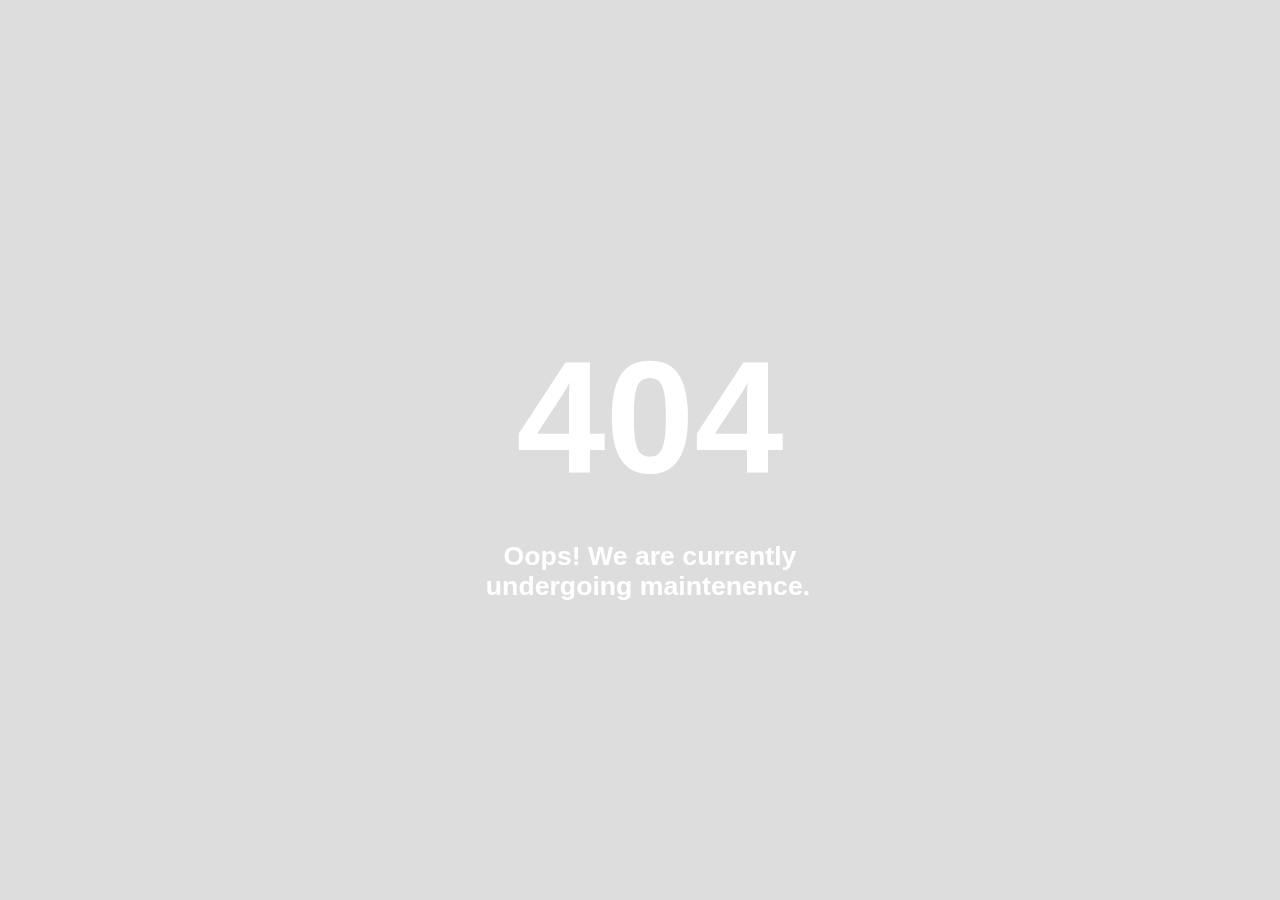
<file: index.html>
<!DOCTYPE html>
<html>

<head>
  <link rel="stylesheet" type="text/css" href="404.css">
  <script type="text/javascript" src="jquery-3.2.1.min.js"></script>
  <script type="text/javascript" src="404_3.js"></script>
  <script>
  function reveal(){
      $("#submit").fadeIn(900);
      $("#bottom_text").hide();
      if(document.getElementById("password").value===""){
        $("#bottom_text").show();
      };
    }
  </script>
  <meta name="keywords" content="Richard Siggillino">
</head>

<body>
  <input type="text" name="404" placeholder="404" id="title2">
  <input type="password" class="password_text"  placeholder="Oops! We are currently"  id="password" oninput="reveal()">
  <p class="password_text" id="bottom_text"><br>undergoing maintenence.</p>
  <input type="submit" id="submit" value="Submit">

  <div id="post_button" class="buttonclick" data-key="post_button">POST</div>
  <div id="post_buttonshadow" class="buttonclick" data-key="post_buttonshadow"></div>

  <div id="delete_button" class="buttonclick">DELETE ALL</div>

  <div id="upload_button" class="button buttonclick" data-key="upload_button">UPLOAD</div>
  <div id="upload_buttonshadow" class="button buttonclick" data-key="upload_buttonshadow"></div>

  <div id="tiles"></div>
  <div id="posts"></div>
  <div id="buttons"></div>

  <div id="banner">
    <div id="profile" class="menu" data-key="profile">Profile
      <div class="rule"></div>
    </div>

    <div id="logout" class="menu" data-key="logout">&ltLogout&gt
      <div class="rule"></div>
    </div>
  </div>



  <div id="post_form">
    <input type="text" name="subject" placeholder="Subject" id="postsub" class="subjectline">
    <textarea name="posttxt" id="posttxt" rows="50"></textarea>
    <input type="submit" id="postsubmit" value="Post">
    <div id="x">x</div>
  </div>

  <div id="edit_form" data-key='0'>
    <input type="text" name="subject" id="editsub" class="subjectline">
    <textarea name="posttxt" id="edittxt" rows="50"></textarea>
    <input type="submit" id="editsubmit" value="Post">
    <div id="editx">x</div>
  </div>

  <div id="photo_forum">
    <input type="text" name="url" placeholder="Image Url" id="urlInput" class="subjectline">
    <input type="submit" id="urlSubmit" value="submit">
    <div id="photox">x</div>
  </div>

</body>


</html>
</file>
<file: 404.css>
body{
background-color: #dddddd;
background-image: none;
user-select: none;
}
@font-face {
  font-family: GowdyText;
  src:url(GoudyTextMTStd.otf);
}

#banner{
  z-index: 5;
}


#bannertxt{
  position: fixed;
  font-family: helvetica;
  font-weight: bold;
  font-size: 40pt;
  color:#000000;
  right:4em;
  top:.4em;
  z-index: 5;
}

#profile{
  position: fixed;
  font-family: GowdyText;
  font-size: 30pt;
  left:0px;
  top:0px;
  height: 1.4em;
  padding-left: 20px;
  padding-top: 10px;
  width: 88%;
  background-color: #000000;
  color: #ffffff;
  text-align: left;
  z-index: 5;

}


#logout{
  position: fixed;
  font-family: GowdyText;
  font-size: 30pt;
  right:0px;
  padding-top: 10px;
  top:0px;
  height: 1.4em;
  width: 16%;
  background-color: #000000;
  color: #ffffff;
  text-align: center;
  z-index: 8;

}

#profile_pic{
  position: fixed;
  height: 200px;
  width: 200px;
  top:0px;
  right:0px;
  background-color: #ffffff;
  background-size: 100%;
  background-image: url("");
  z-index: 10;
}
#posts{
  position:absolute;
  top:60px;
  height:100%;
  width:100%;
  z-index: 1;
}

#buttons{
  position: absolute;
  top:0px;
  height:2px;
  width:2px;
  z-index: 1;
}

.post{
  padding:5px 0px 10px 20px;
  width:400px;
  height: fit-content(2000px);
  background-color: transparent;
  z-index: 4;
  word-wrap: break-word;
}
.imgpost{
  z-index: 4;
}
.name_head{
  font-size: 12.5pt;
  position: relative;
  color:#000000;
  font-family: helvetica-bold;
  left:0px;
  top:0em;
}
.highlight{
  box-shadow: 4px 4px rgba(100,100,0,0.5);

}
.sub_head{
  font-size:12.5pt;
  position:relative;
  color:#aaaaaa;
  font-family:helvetica-light;
  left:0px;
  top:-1em;
}
.cont_head{
  font-size: 10pt;
  position: relative;
  color:#aaaaaa;
  font-family: helvetica-light;
  left:0px;
  top:-2em;
}

#post_form{
  position: fixed;
  height:30em;
  width: 40em;
  background-color: #fefefe;
  left:50%;
  top:50%;
  transform: translate(-20em,-15em);
  z-index: 8;
}
#posttxt{
  position: absolute;
  font-size: 15pt;
  left:5em;
  top:4em;
  height:17.5em;
  width:22.5em;
  text-align: left;
  resize: none;
  box-shadow: none;
}
#postsub{
  position: absolute;
  font-size: 15pt;
  left:5em;
  top:1em;
  height:1em;
  width:14em;
}
#x{
  position: relative;
  font-size: 30pt;
  left:12px;
  height:1em;
  width:1em;
}

#postsubmit{
  position: absolute;
  font-size: 15pt;
  font-family: helvetica;
  background-color: black;
  color: white;
  width:8em;
  top:22em;
  left:5em;

}

#photo_forum{
  position: fixed;
  height:10em;
  width: 40em;
  background-color: #fefefe;
  left:50%;
  top:50%;
  transform: translate(-20em,-15em);
  z-index: 8;
}

#urlSubmit{
  position: absolute;
  font-size: 15pt;
  font-family: helvetica;
  background-color: black;
  color: white;
  width:8em;
  top:6em;
  left:5em;
}

#urlInput{
  position: absolute;
  font-size: 17pt;
  left:4.6em;
  top:1.5em;
  height:1.5em;
  width:22.5em;
  text-align: left;
}

#photox{
  position: relative;
  font-size: 30pt;
  left: 12px;
  height:1em;
  width:1em;
}

#edit_form{
  position: fixed;
  height:30em;
  width: 40em;
  background-color: #fefefe;
  left:50%;
  top:50%;
  transform: translate(-20em,-15em);
  z-index: 8;
}
#edittxt{
  position: absolute;
  font-size: 15pt;
  left:5em;
  top:4em;
  height:17.5em;
  width:22.5em;
  text-align: left;
}
#editsub{
  position: absolute;
  font-size: 15pt;
  left:5em;
  top:1em;
  height:1em;
  width:14em;
}
#editx{
  height:10em;
  width:10em;
}

#editsubmit{
  position: absolute;
  font-size: 15pt;
  font-family: helvetica;
  background-color: black;
  color: white;
  width:8em;
  top:22em;
  left:5em;
}



#title2{
  position: absolute;
  color:#ffffff;
  font-family: helvetica;
  font-weight: bold;
  font-size: 120pt;
  top:36%;
  z-index: 2;
  text-align: center;
  width: 100%;
  background-color: transparent;
  -webkit-box-shadow:transparent;
  border:0px solid;
}

#password{

  background-color: transparent;
  -webkit-box-shadow:transparent;
  border:0px solid;
}
.password_text{
  position: absolute;
  color:#ffffff;
  font-family: helvetica;
  font-weight: bold;
  font-size: 20pt;
  top:60%;
  width:100%;
  text-align: center;
  z-index: 2;
  line-height: 10pt;
}

#submit{
  position: absolute;
  background-color: transparent;
  border:1pt solid;
  font-family: helvetica;
  font-size: 30pt;
  font-weight: bold;
  color:#ffffff;
  width:500pt;
  left:50%;
  top: 70%;
  transform: translateX(-250pt);
  z-index: 2;
}




::placeholder{
  color:#ffffff;
}
.subjectline::placeholder{
  color:#888888;
}
input:focus{
  outline-width:0;
  font-size: 20pt;
}

.button{
  position: fixed;
  font-family: helvetica;
  font-size: 15pt;
  color: #aaaaaa;
  background-color: #ffffff;
  height:1.4em;
  width:4em;
  border-radius: .2em;
  text-align: center;
  vertical-align: middle;
  line-height: 1.4em;
  z-index: 3;
}

#post_button{
  position: fixed;
  font-family: helvetica;
  font-size: 15pt;
  color: #aaaaaa;
  background-color: #ffffff;
  height:1.4em;
  width:4em;
  border-radius: .2em;
  text-align: center;
  vertical-align: middle;
  line-height: 1.4em;
  left: 50%;
  top:50%;
  transform: translateX(-2em);
  z-index: 3;
}

#delete_button{
  position: fixed;
  font-family: helvetica;
  font-size: 15pt;
  color: #ffffff;
  background-color: #ffaaaa;
  height:1.4em;
  width:8em;
  border-radius: .2em;
  text-align: center;
  vertical-align: middle;
  line-height: 1.4em;
  left: 59%;
  top:40%;
  transform: translateX(-2em);
  z-index: 10;
}

#post_buttonshadow{
  position: fixed;
  font-size: 15pt;
  font-family: helvetica;
  background-color: #aaaaaa;
  height:1.4em;
  width: 4em;
  z-index: 2;
  top:50%;
  left:50%;
  transform: translate(-2em, .5em);

  border-radius: .2em;
}

#upload_button{
  top:50%;
  left:70%;
  width:4.4em;
}
#upload_buttonshadow{
  top:50%;
  left:70%;
  width:4.4em;
  background-color: #aaaaaa;
  transform: translate(0em,.5em);
  z-index: 2;
}

#tiles{
  position: fixed;
  height: 100%;
  width: 100%;
  right:1px;
  bottom:1px;
  z-index: 1;
  background-image: url("tiles/00.png");
  background-size: 80%;
  background-repeat: no-repeat;
  background-position: right bottom;
}

.rule{
  position: relative;
  top:-5px;
  width: 90%;
  left:10px;
  border-bottom: 3px solid white;
  text-align: center;
}

#profilerule{
  width:100px;
  left:0px;
  top:10px;
}
</file>
